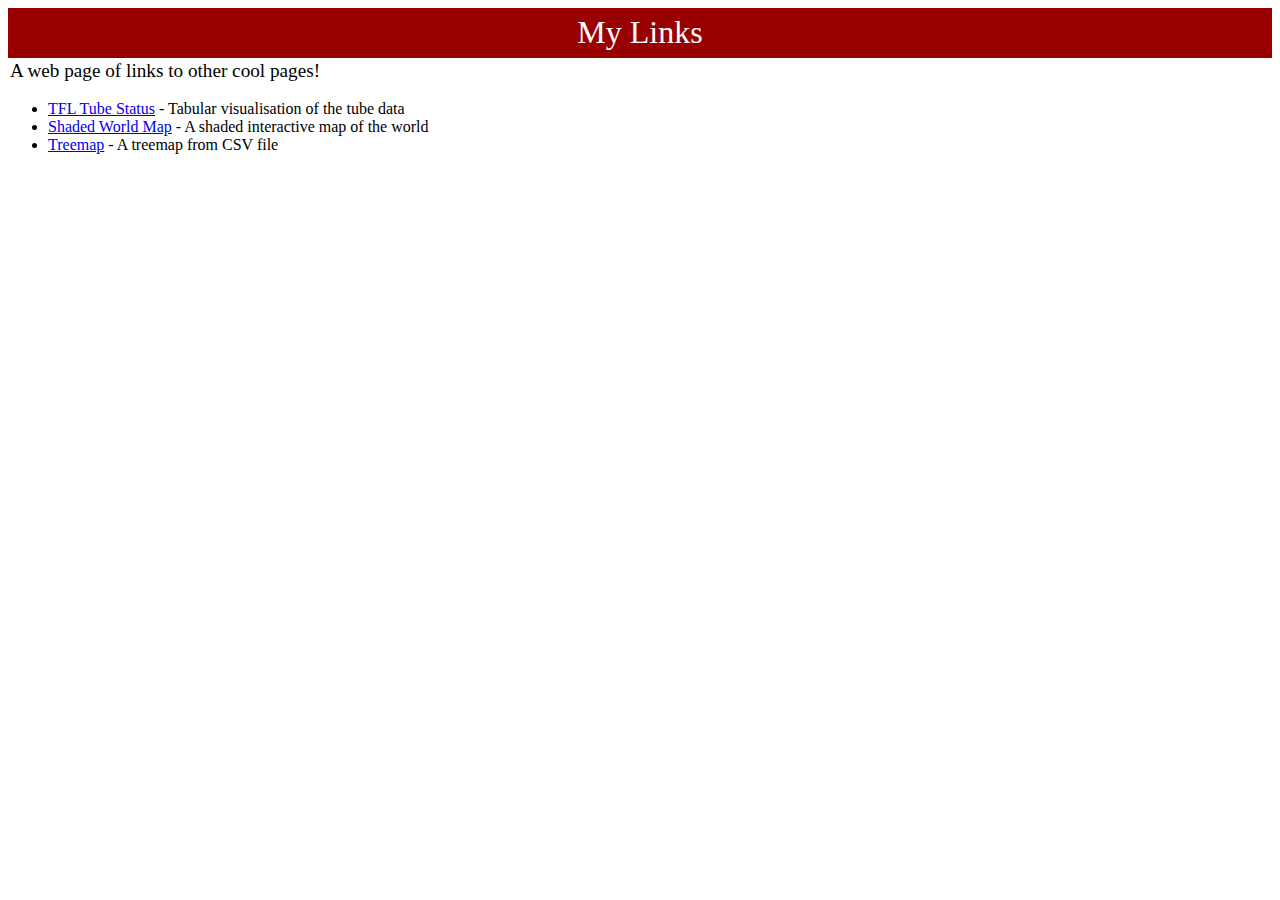
<file: files_template/index.html>
<!DOCTYPE HTML>
<html>
<head>
	<meta charset="UTF-8"/>
	<link rel="stylesheet" type="text/css" href="css/style.css" />
	<title>My Links Page</title>
</head>
<body>
<header>My Links</header>
<summary>A web page of links to other cool pages!</summary>
<ul>
	<li><a href="tfl_tube/">TFL Tube Status</a> - Tabular visualisation of the tube data</li>
	<li><a href="map/">Shaded World Map</a> - A shaded interactive map of the world</li>
	<li><a href="treemap/">Treemap</a> - A treemap from CSV file</li>
</ul>
</body>
</html>
</file>
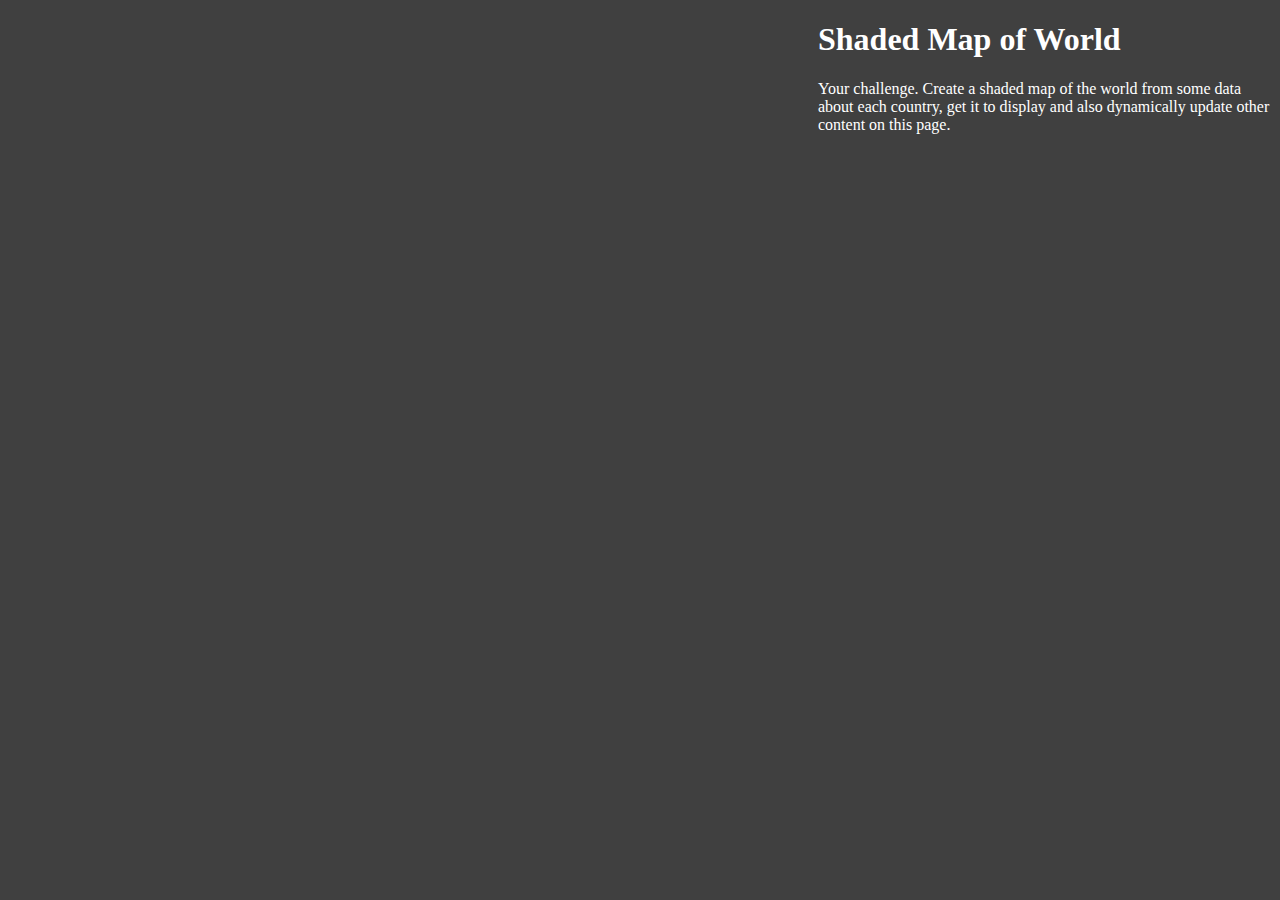
<file: files_template/map/index.html>
<!DOCTYPE html>
<meta charset="utf-8">
<html>

  <head>

    <title>D3 Examplars - Shaded World Map</title>

    <!-- Load Style -->
    <link rel="stylesheet" href="css/style.css" />
	
    <!-- Load helper libraries -->
    <script src="http://code.jquery.com/jquery-1.10.2.min.js"></script>
    <script src="http://d3js.org/d3.v3.min.js" charset="utf-8"></script>
    <!-- Load ASync data processing library -->
    <script src="http://d3js.org/queue.v1.min.js"></script>
    <script src="js/topojson.js"></script>
    <!-- Load config file -->
    <script src="js/config.js"></script>
    
  </head>

  <body>


    <section id="content">
	<h1>Shaded Map of World</h1>
	<p>Your challenge. Create a shaded map of the world from some data about each country, get it to display and also dynamically update other content on this page.</p>
    </section>


  </body>
  <script src="js/map.js"></script>

</html>
</file>
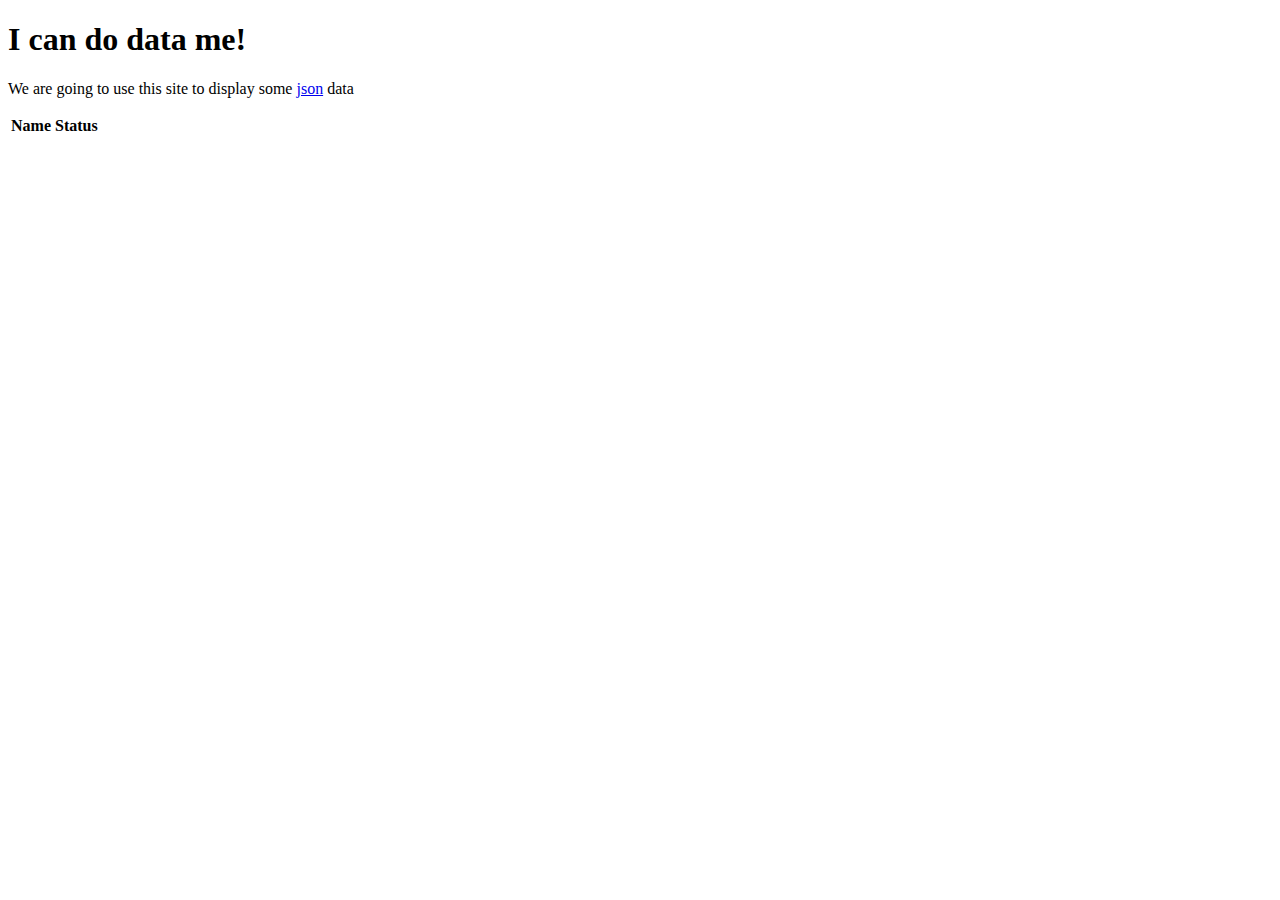
<file: files_template/tfl_tube/index.html>
<!DOCTYPE HTML>
<html>
<head>
	<meta charset="UTF-8"/>
	<link rel="stylesheet" type="text/css" href="css/style.css" />
	<script src="http://code.jquery.com/jquery-1.10.2.min.js"></script>
	<script src="js/content.js"></script>
	<title>TFL Tube Status</title>
</head>
<body>
<h1>I can do data me!</h1>

<p>We are going to use this site to display some <a href="http://en.wikipedia.org/wiki/JSON">json</a> data</p>
<table id="data">
    <th>Name</th>
    <th>Status</th>
</table>
<rawdata></rawdata>

</body>
</html>
</file>
<file: files_template/css/style.css>
header {
    font-size: 2em;
    color: white;
    text-align: center;
    background: #900;
    padding: 0.2em;
}

summary {
	padding: 0.1em;
	font-size: 1.2em;
}
</file>
<file: files_template/map/css/style.css>
body {
	background-color: #404040;
	color: white;
}
.country {
	fill: #ccc;
	stroke: #666;
	stroke-width: .1px;
	stroke-linejoin: round;
}
#map {
	position: absolute;
	width: 800px;
}
#content {
	position: relative;
	margin-left: 810px;
}
</file>
<file: files_template/tfl_tube/css/style.css>
.part_suspended {
    color: white;
    background-color: orange;
}
.minor_delays {
    color: white;
    background-color: orange;
}
.good_service {
    color: white;
    background-color: green;
}
</file>
